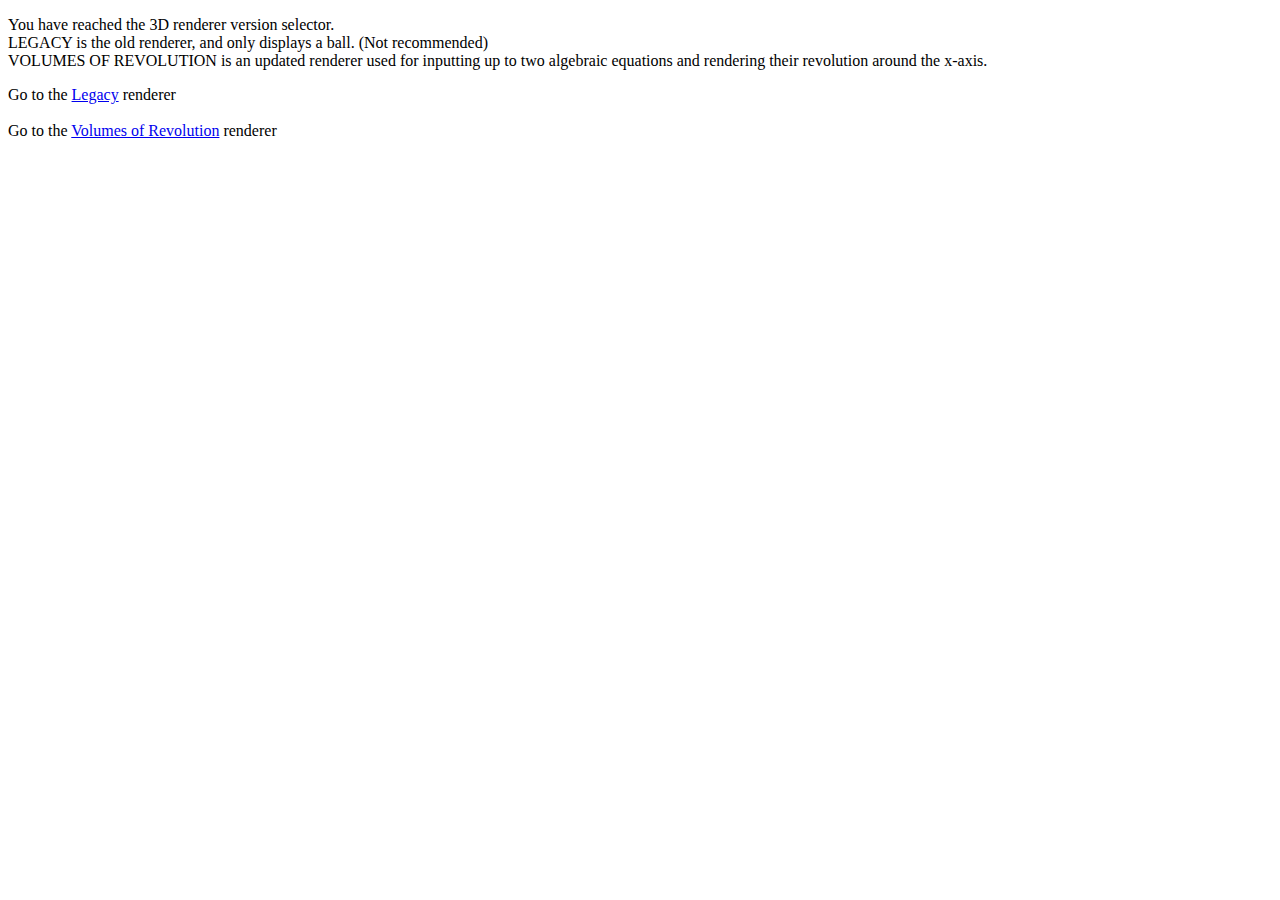
<file: index.html>
<!DOCTYPE html>
<html>
<head>
   <title>Lazy Version Selector</title>
</head>
<body>
   <p>You have reached the 3D renderer version selector.<br />LEGACY is the old renderer, and only displays a ball. (Not recommended)<br />VOLUMES OF REVOLUTION is an updated renderer used for inputting up to two algebraic equations and rendering their revolution around the x-axis.</p>
   <span>Go to the <a id="legacy" href="https://duhuhk.github.io/3dincontext2d/legacyversion/index.html">Legacy</a> renderer</span><br /><br />
   <span>Go to the <a id="revolution" href="https://duhuhk.github.io/3dincontext2d/volumesofrevolution/index.html">Volumes of Revolution</a> renderer</span>
   
   <script>
   </script>
</body>
</html>
</file>
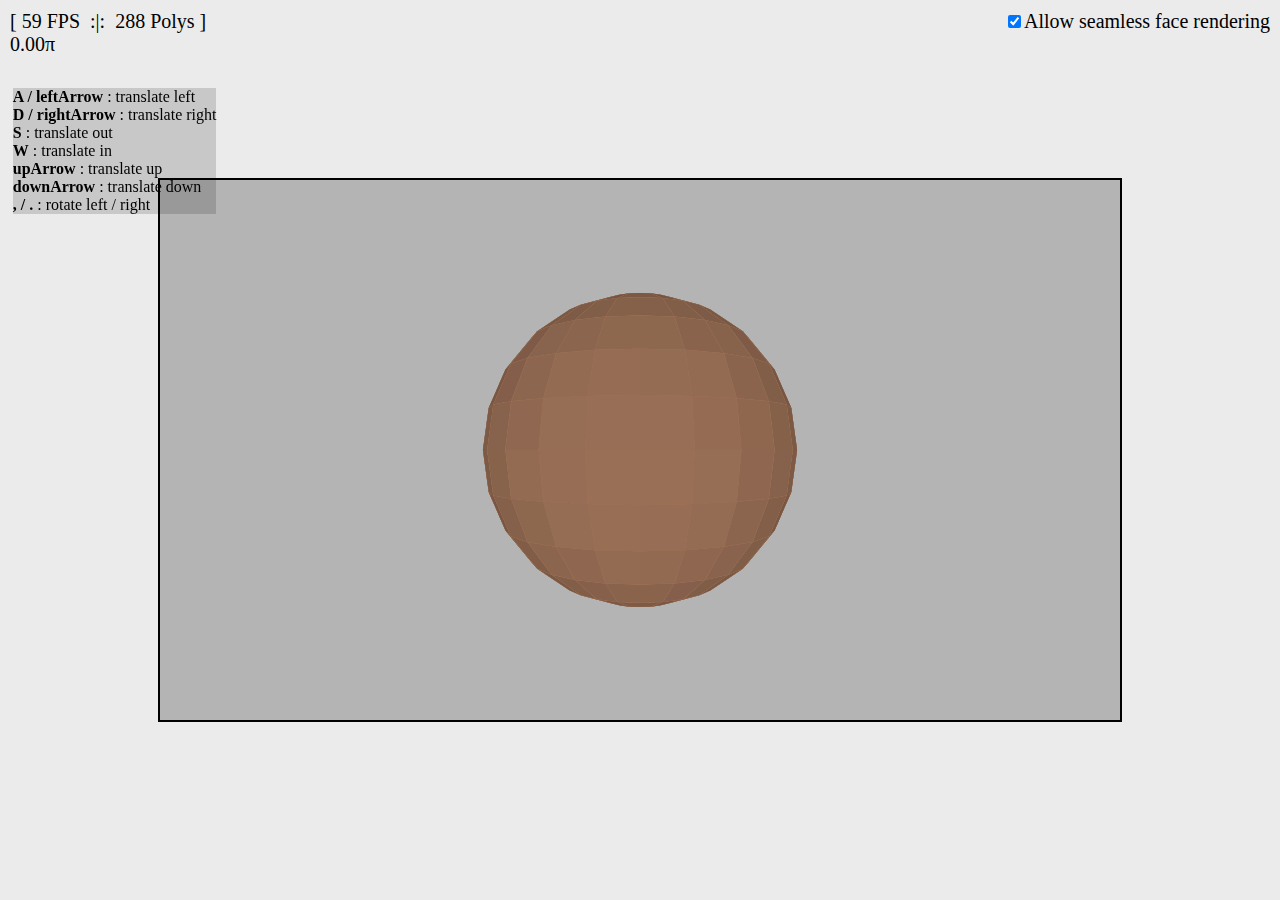
<file: legacyversion/index.html>
<!DOCTYPE html>
<html>
<head>
   <title>Test 3D</title>
   <link rel='stylesheet' href='./stylesheets/root.css'>
   <link rel='stylesheet' href='./stylesheets/index.css'>
   <link rel='stylesheet' href='./stylesheets/log.css'>

   <!-- Version -->
   <version data-ver='0.3.2' data-notice='Disclaimer: I am dumb, and may have forgotten to update the version'/>
</head>
<body>
   <p id="controls-display" style="position: absolute; left: 1%; top: 8%;z-index: 10;background-color: rgba(0,0,0,0.15);"><b>A / leftArrow</b> : translate left<br />
      <b>D / rightArrow</b> : translate right<br />
      <b>S</b> : translate out<br />
      <b>W</b> : translate in<br />
      <b>upArrow</b> : translate up<br />
      <b>downArrow</b> : translate down<br />
      <b>, / .</b> : rotate left / right<br />
      </p>
   
   <canvas id='display-element' width='960' height='540'></canvas>
   
   <!-- Maybe make this a more full-fledged thing in the future -->
   <p id='halflog' class='log-element'>Log:</p>
   
   <!-- Making the halflog a tiny bit more fledged -->
   <script src='./script/log.js' charset='utf-8'></script>
   <!-- Passing/receiving variables from CSS -->
   <script src='./script/cssvariables.js' charset='utf-8'></script>
   <!-- Padding integers -->
   <script src='./script/padinteger.js' charset='utf-8'></script>
   <!-- Handling input -->
   <script src='./script/input.js' charset='utf-8'></script>
   <!-- Drawing -->
   <script src='./script/geterrortexture.js' charset='utf-8'></script>
   <script src='./script/render.js' charset='utf-8'></script>
   <script src='./script/screensetup.js' charset='utf-8'></script>
   <!-- Converting between color types -->
   <script src='./script/colorconversions.js' charset='utf-8'></script>
   <!-- Geometry toolbox -->
   <script src='./script/classes/center.js' charset='utf-8'></script>
   <script src='./script/classes/vertex.js' charset='utf-8'></script>
   <script src='./script/classes/face.js' charset='utf-8'></script>
   <!-- Full shapes -->
   <script src='./script/classes/block.js' charset='utf-8'></script>
   <script src='./script/classes/ball.js' charset='utf-8'></script>
   
   <!-- Boot -->
   <script src='./script/initialization.js' charset='utf-8'></script>
   
   <!--<script src='./script/testing.js'></script>-->
</body>
</html>
</file>
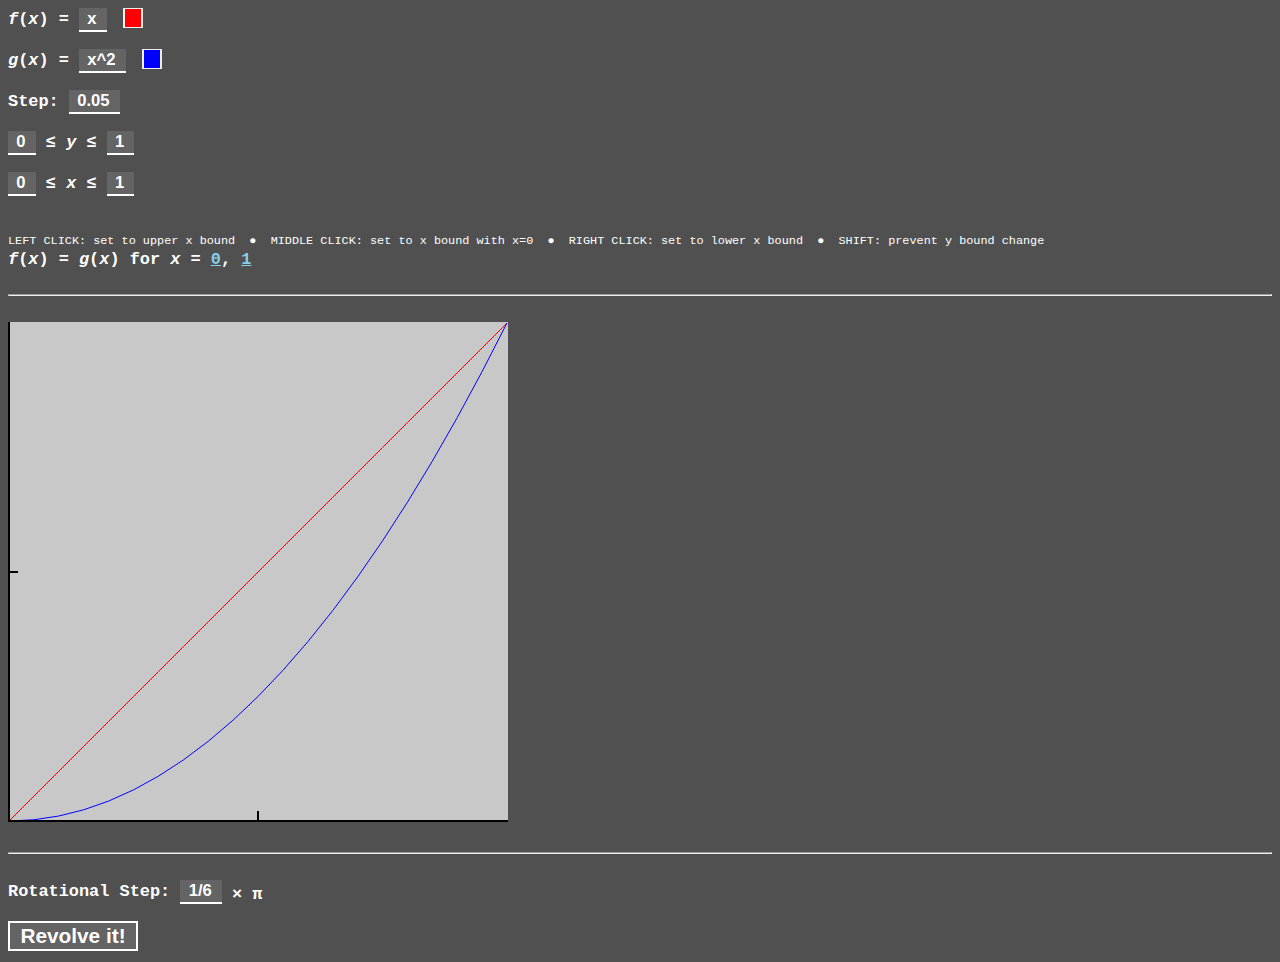
<file: volumesofrevolution/index.html>
<!DOCTYPE html>
<html>
   <head>
      <title>Volumes of Revolution</title>
      <link rel='stylesheet' href='./stylesheet.css'>
   </head>
   <body>
      <div id="calculation-curtain">
         <span id="calculation-curtain-inner">
            <img id="calculation-animation" src="./resources/calculating_256.gif">
            <br />
            <code id="calculation-flavor-text">Calculating. . .</code>
         </span>
      </div>

      <div id="definition-container">
         <code id="define-f" class="definer"><label for="f-of-x"><i>f</i>(<i>x</i>) = </label><input id='f-of-x' class="definition-input" type="text" value="x"><p class="color-input-container"><input id="f-color" type="color" value="#ff0000" class="color-input"></p></code>
         <br />
         <code id="define-g" class="definer"><label for="g-of-x"><i>g</i>(<i>x</i>) = </label><input id='g-of-x' class="definition-input" type="text" value="x^2"><p class="color-input-container"><input id="g-color" type="color" value="#0000ff" class="color-input"></p></code>
         <br />
         <code id="define-step" class="definer"><label for="step">Step: </label><input id="step" class="definition-input" type="text" value="0.05"></code>
         <br />
         <code id="define-range" class="definer"><input id="range-lower" class="definition-input" type="text" value="0"> &le; <i>y</i> &le; <input id="range-upper" class="definition-input" type="text" value="1"></code>
         <br />
         <code id="define-domain" class="definer"><input id="domain-lower" class="definition-input" type="text" value="0"> &le; <i>x</i> &le; <input id="domain-upper" class="definition-input" type="text" value="1"></code>
      </div>

      <!-- <hr /><br /> -->

      <code id="f-equals-g-container" class="definer">
         <br />
         <sub class="f-equals-hint">LEFT CLICK: set to upper x bound &nbsp;●&nbsp; MIDDLE CLICK: set to x bound with x=0 &nbsp;●&nbsp; RIGHT CLICK: set to lower x bound &nbsp;●&nbsp;  SHIFT: prevent y bound change</sub> <br />
         <i>f</i>(<i>x</i>) = <i>g</i>(<i>x</i>) for <i>x</i> = <span id="f-equals-g">undefined</span>
      </code>

      <hr /><br />

      <div id="canvas-container">
         <canvas id="preview-2d" width="500" height="500"></canvas>
      </div>
      
      <br /><hr /><br />
      
      <code id="r-step-cont" class="definer"><label for="r-step">Rotational Step: </label><input id='r-step' class="definition-input" type="text" value="1/6"> <p class="color-input-container">× π</p></code>
      <br />
      <button id="make-it-3d" class="definition-input">Revolve it!</button>
      
      <!-- Importing external algebra library -->
      <script id="nerdamer-library" src="./nerdamer/all.min.js"></script>

      <!-- Add ability to delay async scripts-->
      <script src="./script/pause.js"></script>
      <!-- Setting up thing to convert input to actual function -->
      <script src="./script/inputtonerdamer.js"></script>
      <!-- Toggling the calculation curtain -->
      <script src="./script/togglecalculationcurtain.js"></script>
      <!-- Rendering functions on 2D plane -->
      <script src="./script/renderpreview.js"></script>
      <!-- Open the 3D Renderer -->
      <script>
         const openRender3D = document.querySelector('#make-it-3d');
         openRender3D.addEventListener('click', e => {
            var buildFunctions = {
               u: xUpperBound,
               l: xLowerBound,
               s: step,
               f: fIsSet ? String(input_f.value).split(' ').join('') : false,
               F: color_f.value,
               g: gIsSet ? String(input_g.value).split(' ').join('') : false,
               G: color_g.value,
               r: rotStep,
            };
            var passData = 'fnData=' + JSON.stringify(buildFunctions).split('%22').join('\\"');
            var render3DWindow = window.open('./3drender/index.html?' + passData, '3D Revolution', 'width=1000');
            render3DWindow.href = './3drender/index.html?' + passData;
         });
      </script>
   </body>
</html>
</file>
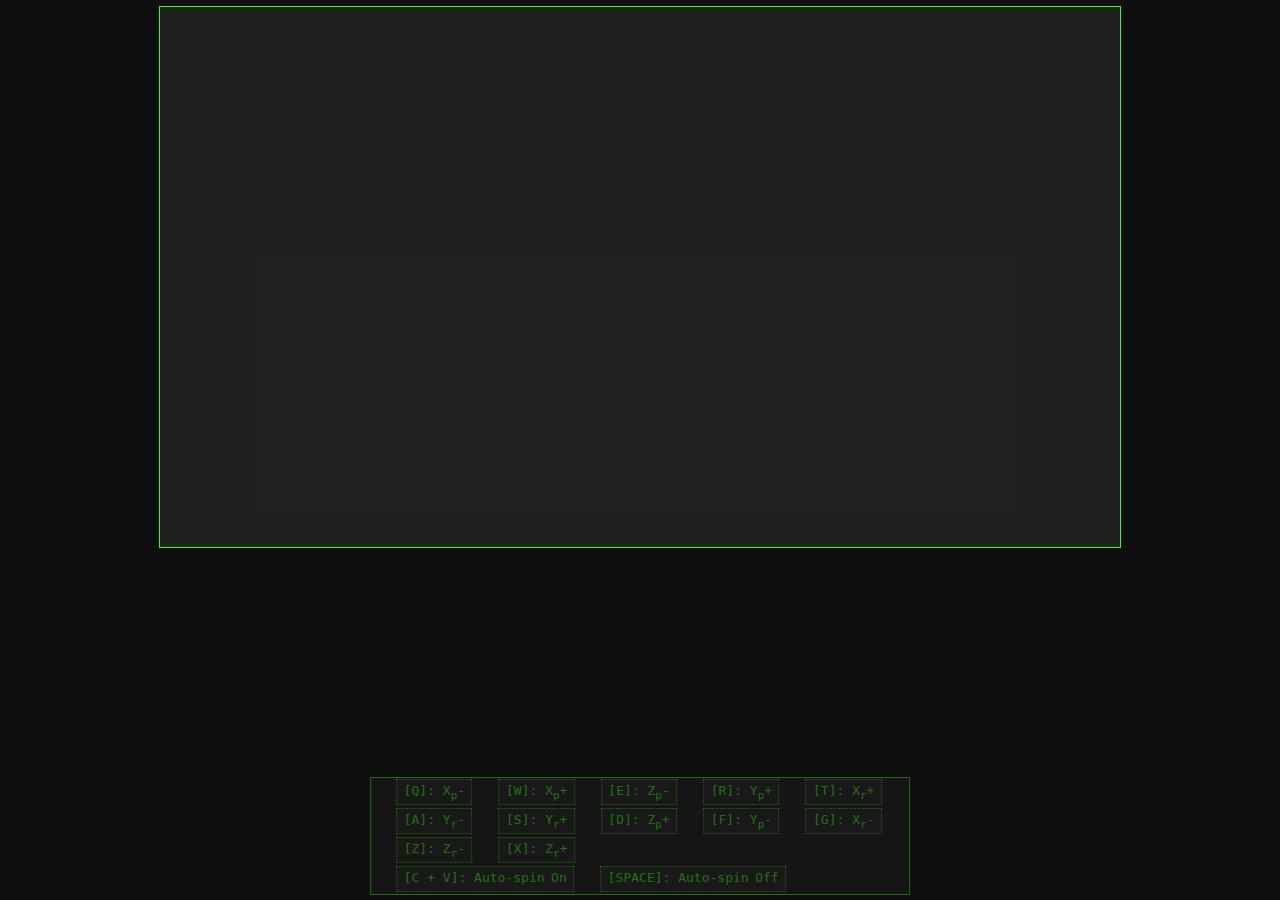
<file: volumesofrevolution/3drender/index.html>
<!DOCTYPE html>
<html>
<head>
   <title>3D Object Renderer</title>
   <link rel='stylesheet' href='./stylesheet/basestyle.css'>
</head>
<body>
   <canvas id="render-element" width="960" height="540"></canvas>
   
   <span id="log-cont">
      <b>-== LOG ==-</b>
      <p id="log"></p>
   </span>
   <div id="control">
      <!-- m == 'emulated keystroke' -->
      <span id="ctrl-r0">
         <m id="Q">[Q]: X<sub>p</sub>-</m><m id="W">[W]: X<sub>p</sub>+</m><m id="E">[E]: Z<sub>p</sub>-</m><m id="R">[R]: Y<sub>p</sub>+</m><m id="T">[T]: X<sub>r</sub>+</m>
      </span><br />
      <span id="ctrl-r1">
         <m id="A">[A]: Y<sub>r</sub>-</m><m id="S">[S]: Y<sub>r</sub>+</m><m id="D">[D]: Z<sub>p</sub>+</m><m id="F">[F]: Y<sub>p</sub>-</m><m id="G">[G]: X<sub>r</sub>-</m>
      </span><br />
      <span id="ctrl-r2"><m id="Z">[Z]: Z<sub>r</sub>-</m><m id="X">[X]: Z<sub>r</sub>+</m></span><br />
      <!-- <span id="ctrl-rA"><m id="Z">M.M.M.<sub>M.</m><m id="X">_|_|_|_|</m></span><br /> -->
      <span id="ctrl-r3"><m id="CV">[C + V]: Auto-spin<sub> </sub>On</m><m id="SPACE">[SPACE]: Auto-spin<sub> </sub>Off</m></span>
   </div>
   
   <!-- Nerdamer -->
   <script id="nerdamer-library" src="../nerdamer/all.min.js"></script>
   <!-- Delaying computation -->
   <script src="./script/delay.js" charset="utf-8"></script>
   <!-- Handle strings -->
   <script src="./script/strings.js" charset="utf-8"></script>
   <!-- Handle CSS variables -->
   <script src="./script/cssvariables.js" charset="utf-8"></script>
   <!-- Declare initial variables -->
   <script src="./script/declaration.js" charset="utf-8"></script>
   <!-- Custom log -->
   <script src="./script/log.js" charset="utf-8"></script>
   <!-- Handle input -->
   <script src="./script/input.js" charset="utf-8"></script>
   <!-- Render loop -->
   <script src="./script/render.js" charset="utf-8"></script>
   <!-- Classes -->
   <!-- Basic model building -->
   <script src="./script/class/point.js" charset="utf-8"></script>
   <script src="./script/class/center.js" charset="utf-8"></script>
   <script src="./script/class/vertex.js" charset="utf-8"></script>
   <script src="./script/class/face.js" charset="utf-8"></script>
   <script src="./script/class/model.js" charset="utf-8"></script>
   <!-- Complete shapes -->
   <script src="./script/class/cube.js" charset="utf-8"></script>
   <script src="./script/class/function.js" charset="utf-8"></script>
   
   <!-- Boot -->
   <script src="./script/initialization.js" charset="utf-8"></script>
</body>
</html>
</file>
<file: legacyversion/stylesheets/root.css>
:root{
   --log-font-size: 16px;
   --canvas-dimension-mult: 2px;
}
</file>
<file: legacyversion/stylesheets/index.css>
body{
   background-color: rgb(235,235,235);
}

#display-element{
   width: calc(480px * var(--canvas-dimension-mult));
   height: calc(270px * var(--canvas-dimension-mult));
   position: absolute;
   margin: 0;
   top: 50%;
   left: 50%;
   transform: translate(-50%, -50%);
   image-rendering: pixelated;
   outline: 2px solid black;
   background-color: rgb(180,180,180);
}
</file>
<file: legacyversion/stylesheets/log.css>
.log-element{
   font-size: 1.25em;
   position: absolute;
   /* margin: 0.5em; */
   padding: 0.5em;
}

#halflog{
   position: absolute;
   top: 0;
   left: 0;
   margin: 0;
}
</file>
<file: volumesofrevolution/stylesheet.css>
:root{
   --motif-f: white;
   --motif-g: white;
   --motif-step: white;
   --motif-r-step: white;
   --motif-y-lower: white;
   --motif-y-upper: white;
   --motif-x-lower: white;
   --motif-x-upper: white;
}

body{
   background-color: rgb(80,80,80);
   /* padding: 0;
   margin: 0; */
   /* font-family: monospace; */
}

.definer{
   display: inline-block;
   font-weight: bold;
   margin-bottom: 1em;
   vertical-align: middle;
   font-size: 1.3em;
   color: rgb(255,255,255);
}

#define-f{
   color: var(--motif-f);
}
#define-g{
   color: var(--motif-g);
}
#define-step{
   color: var(--motif-step);
}

.definition-input{
   outline: none;
   box-sizing: border-box;
   color: rgb(255,255,255);
   border: none;
   border-bottom: 2px solid white;
   font-weight: bold;
   font-size: 0.8em;
   /* border: 1px dashed rgb(180,180,180); */
   background-color: rgba(160,160,160,0.25);
   /* font-family: monospace; */
   padding-left: 0.5em;
   padding-right: 0.5em;
}
.definition-input:hover{
   /* border: none; */
   /* border: 1px dotted rgb(200,200,200); */
   background-color: rgba(180,180,180,0.33);
}
.definition-input:focus{
   /* border: none; */
   background-color: rgba(200,200,200,0.4);
}

#make-it-3d{
   font-weight: bold;
   font-size: 1.3em;
   border: 2px solid white;
}
#make-it-3d:hover{
   background-color: rgba(50,50,50,0.33);
}

#f-of-x{
   color: var(--motif-f);
   /* border: none; */
   border-bottom: 2px solid var(--motif-f);
   margin-right: 1em;
}

#g-of-x{
   color: var(--motif-g);
   /* border: none; */
   border-bottom: 2px solid var(--motif-g);
   margin-right: 1em;
}

#step{
   color: var(--motif-step);
   /* border: none; */
   border-bottom: 2px solid var(--motif-step);
   /* text-align: center; */
}

#r-step{
   color: var(--motif-r-step);
   /* border: none; */
   border-bottom: 2px solid var(--motif-r-step);
   /* text-align: center; */
}

.color-input-container{
   display: inline-block;
   /* outline: 1px dotted red; */
   height: 100%;
   width: auto;
   margin: 0;
   vertical-align: bottom;
   padding-bottom: -0.5em;
}
.color-input{
   display: inline;
   width: 1.5em;
   height: 1.5em;
   border: none;
   outline: none;
}
.color-input::-webkit-color-swatch-wrapper {
	padding: 0;
}
.color-input::-webkit-color-swatch {
	border: none;
}

.f-equals-hint{
   font-size: 0.7em;
   font-weight: normal;
   vertical-align: middle;
}

canvas{
   /* outline: 1px dashed white; */
   background-color: rgb(200,200,200);
   /* width: 500px; */
   /* height: 500px; */
}

#calculation-curtain{
   position: absolute;
   width: 100%;
   height: 100%;
   vertical-align: middle;
   text-align: center;
   margin: -0.5em;
   padding: 0;
   background-color: rgba(0,0,0,0.5);
}

#calculation-curtain-inner{
   position: absolute;
   display: inline-block;
   width: auto;
   vertical-align: middle;
   color: white;
   font-size: 4em;
   margin: 0;
   top: 50%;
   left: 50%;
   transform: translate(-50%, -50%);
}
</file>
<file: volumesofrevolution/3drender/stylesheet/basestyle.css>
:root{
   --bg-dark: rgb(0,0,0);
   --bg-dusk: rgb(150,150,150);
   --bg-light: rgb(255,255,255);
   --bg-neon: rgb(15,15,15);
   
   --txt-dark: rgb(255,255,255);
   --txt-dusk: rgb(255,255,255);
   --txt-light: rgb(0,0,0);
   --txt-neon: rgb(57,255,20);
   
   --menu-dark: rgba(100,100,100,0.5);
   --menu-dusk: rgba(75,75,75,0.5);
   --menu-light: rgba(160,160,160,0.5);
   --menu-neon: rgba(50,50,50,0.5);   
   
   --bg-active: var(--bg-neon);
   --txt-active: var(--txt-neon);
   --menu-active: var(--menu-neon);
   
   --log-height: calc(540px - 1.15em - 1.5em);

   --cont-width: calc(12.15 * (2em + 2px + 1em));
}
body{
   background-color: var(--bg-active);
   color: var(--txt-active);
   font-family: monospace;
   /* font-weight: bold; */
   margin: 0;
   padding: 0;
}

#render-element{
   outline: 1px solid var(--txt-active);
   position: absolute;
   left: 50%;
   margin-top: 0.5em;
   /*
   top: 50%; 
   margin: 0.5em;
   */
   width: 960px;
   height: 540px;
   background-color: var(--menu-active);
   
   transform: translate(-50%, 0);
}

#control{
   position: absolute;
   left: 50%;
   bottom: 0;
   margin-bottom: 0.5em;
   
   font-family: monospace;
   outline: 1px solid var(--txt-active);
   background-color: var(--menu-active);
   transform: translate(-50%, 0);
   
   opacity: 40%;
   
   padding-left: 1em;
   padding-right: 0;

   /* min-width: 499px; */
   min-width: var(--cont-width);
   /* min-width: 500px; */
}
#control:hover{
   opacity: 100%;
}
#control m{
   font-family: monospace;
   display: inline-block;
   box-sizing: border-box;
   margin: 0;
   /* margin-left: 1.5em; */
   margin-right: calc(2em + 2px);
   padding: 0.2em;
   padding-left: 0.5em;
   padding-right: 0.5em;
   outline: 1px dotted var(--txt-active);
   background-color: var(--menu-active);
   cursor: pointer;
}
#control m:hover{
   outline: 1px solid var(--txt-active);
   font-weight: bold;
   padding-top: 0.1em;
   padding-bottom: 0.1em;
   box-shadow: 0 0 3px 2px var(--txt-active), 0 0 20px 0 inset var(--txt-active);
}
#control span{
   display: inline-block;
   margin-top: 0.2em;
   margin-bottom: 0.2em;
   padding-left: 1em;
   padding-right: -0.5em;
}

#log-cont{
   position: absolute;
   display: none;
   top: 0;
   left: 0;
   margin: 0.5em;
   text-align: left;
   font-family: monospace;
   /* padding: 0.2em; */
   outline: 1px solid var(--txt-active);
   background-color: var(--menu-active);
   width: calc(100% - 960px - 1.5em - 0.2em);
   max-height: calc(100% - 1.5em + 0.8em - 0.2em);
}
#log-cont b{
   /* background-color: var(--menu-active); */
   background-color: rgba(0,0,0,0.1);
   text-align: center;
   /* width: calc(100% + 0.4em); */
   width: 100%;
   display: block;
   font-size: 1.15em;
   /* margin-left: -0.2em;
   margin-top: -0.2em; */
   padding-top: 0.2em;
   padding-bottom: 0;
   margin-bottom: -1em;
   border-bottom: 1px dotted var(--txt-active);
}
/* #log-cont b::after{ */
#log{
   /* outline: 1px solid red; */
   position: relative;
   display: block;
   margin: 0;
   top: 0;
   left: 0;
   /* margin-top: calc(0.4em + 1.15em); */
   margin-top: 1.15em;
   /* margin-bottom: 0.4em; */
   max-height: var(--log-height);
   /* v Gives slight border between log and cont v */
   /* | Also gives room for padding to allow the |
      V text to move out of the scrollbar's way  V */
   width: calc(100% - 2em);
   padding-left: 1em;
   padding-right: 1em;
   padding-top: 0.1em;
   padding-bottom: 0.1em;
   word-wrap: break-word;
   overflow: auto;
   /* box-shadow: 0 0 3px 2px var(--txt-active); */
}
#log span:nth-of-type(odd)::after{
   /* outline: 1px solid var(--txt-active); */
   position: absolute;
   background-color: var(--menu-active);
   color: var(--menu-active);
   opacity: 33%;
   content: '.';
   width: 100%;
   left: 0;
}
.temporary-log{
   /* background-color: red; */
}
</file>
